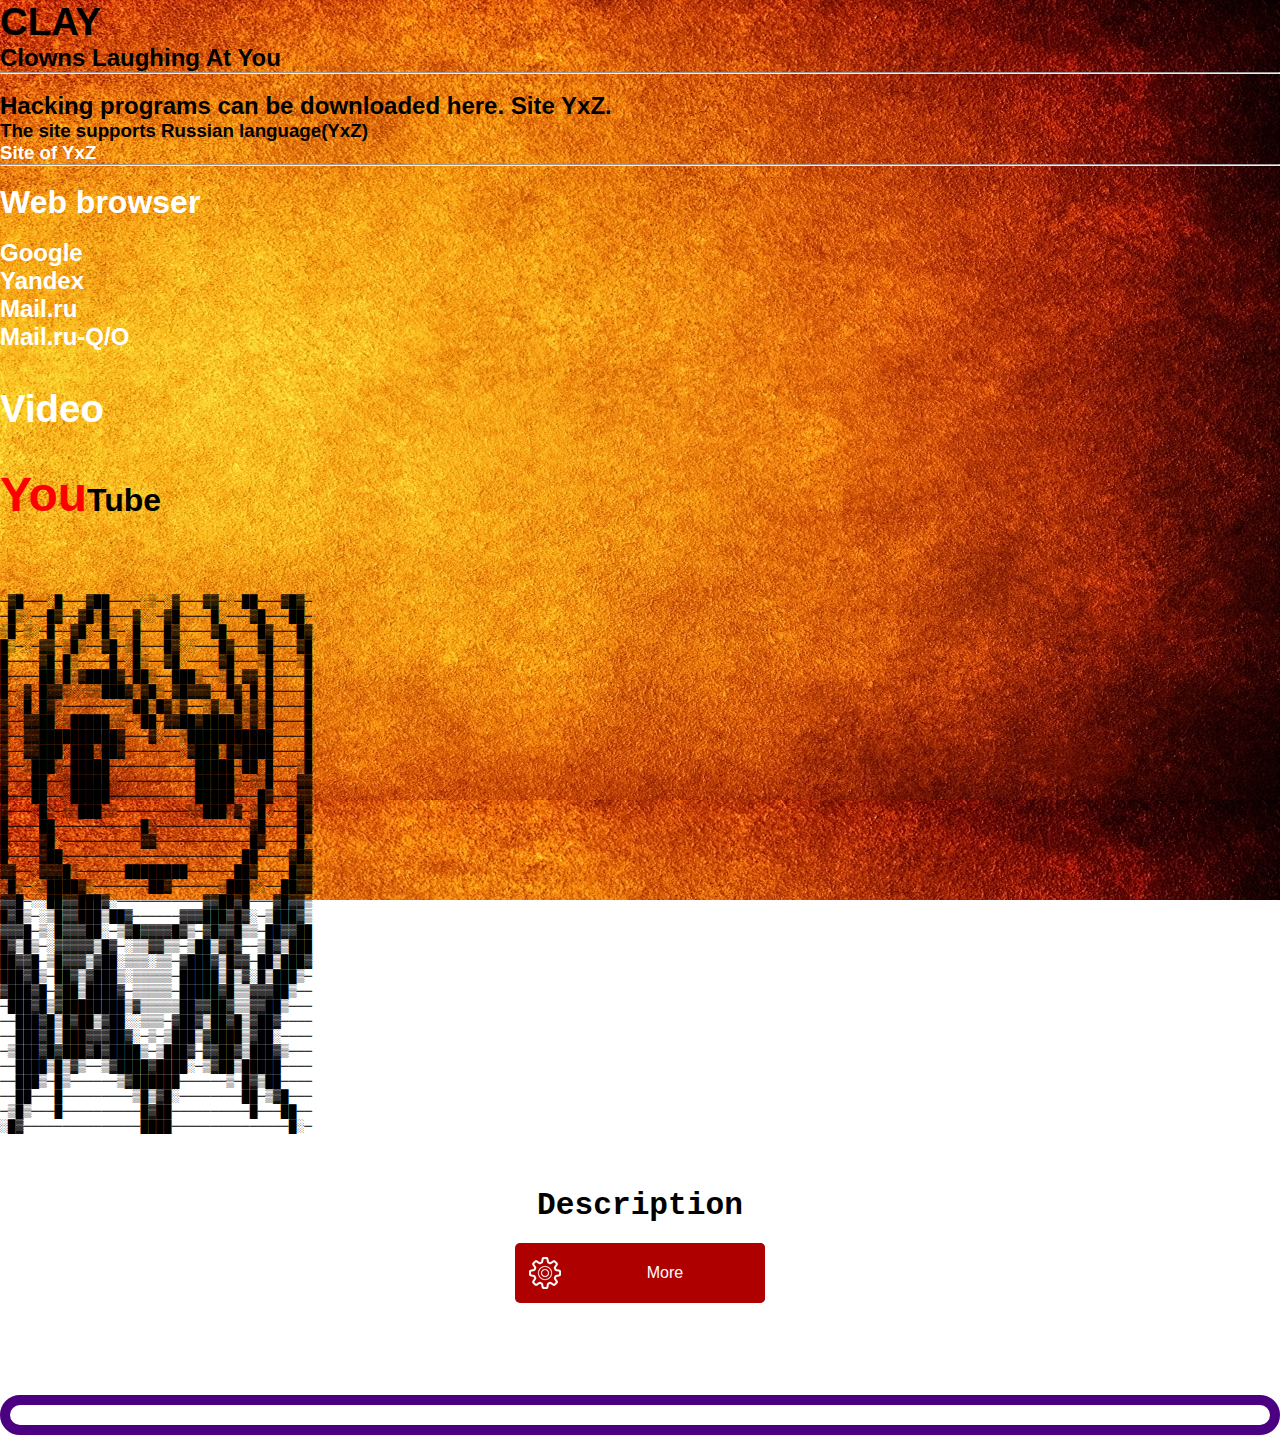
<file: index.html>
<!DOCTYPE html>
<html lang="en">
<head>
	<meta name="google-site-verification" content="NYtpKRkd1roUa7QkBHADAFdievc7lg4l7fm3fUnGu_c" />
	<meta name="yandex-verification" content="bfd1eae8a9783502" />
	<meta charset="utf-8">
	<title>CLAY</title>
	<style>
	a {
    text-decoration: none; /* Отменяем подчеркивание у ссылки */
   }

  </style>
  
	<link rel="shortcut icon" type="image/x-icom" href="image/logo.png">
	<link rel="stylesheet" type="text/css" href="Style.css">

  <style>

body{
	background: url(img/bak1.jpg) no-repeat;
	background-repeat: repeat-y;
	-moz-background-size: 100%;
	-webkit-background-size: 100%;
	-o-background-size: 100%;
	background-size: 100%
</style>


</head>
<body <body style="background-attachment:fixed" topmargin="0">

	

	<blockquote><h1><big>CLAY</big></h1></blockquote>
 	<blockquote><h2>Clowns Laughing At You</h2></blockquote>
 	<hr><br>



	<h2>Hacking programs can be downloaded here. Site YxZ.</h2>
	<h3>The site supports Russian language(YxZ)</h3>
 	<h3><a class="sc" href="https://dowloud.wixsite.com/yxzcom" target="_blank">Site of YxZ</a></h3>
 	<hr><br>

 
	
 	<p><a class="qwe"><h1>Web browser</a></h1></br></p>

 	<h2><a class="sc" href="https://www.google.com/" target="_blank">Google</a></h2> <!--Goggle-->

 	<h2><a class="sc" href="https://yandex.ru/" target="_blank">Yandex</a></h2> <!--Yandex-->

 	<h2><a class="sc" href="https://mail.ru/" target="_blank">Mail.ru</a></h2> <!--Mail.ru-->
 	<h2><a class="sc" href="https://otvet.mail.ru/" target="_blank">Mail.ru-Q/O</a></h2> <!--Vopros-Mail.ru-->
 	<br><br>
 		
 	<div class="LogoTube">

 		<p><h1><big><a href="intro.html">Video</a></big></h1></p><br><br>

 		<p><a href="https://www.youtube.com/channel/UCbwFS0-4qxMQKaCnfhUvvNA?view_as=subscriber" target="_blank"><h2><font size="7" color="red">You</font><font size="6" color="black">Tube</font></h2></a></p>


 	</div><br><br><br><br>


 	<pre>─▓█───░█───▓██────░▒─░▓───▓▓─░─██───▓█▓─
─█▒░──█▓──▓█▒█───▓░░─▓█────█░───▓█───██─
▒█─▒░─█──▓█░─█▒─░█───█▓────▓█────█▓───█▓
█▒─░─▓▓─▒█▒──▓█─▒█───█▓░░───█▓───▓█───▓█
█────▓█─█▒────█─░█▒──▓█░────▓█───▒█───▒█
█────██▒█▒▓████▓─██▒──███▒──▒█─▓▓─█────█
█─░▓─█▓▓▒░░▒▒███▓▒▓█▒─▓█▓▓▓──█▓─█─█────█
▓─░█░█▓▒────────▒██▒█▓▒▓──▒▓▒▒█▒▓▒█────█
▓──▓▓██░▒█████▒▒─░██─▓▓██▓████▓▒▓▒█────█
▓──▓▓██████████▓───▓░──▒███████████────█
▓──▓▓███░███▒██▓───────░▓███▒█▓████────█
▓──▒███▒─█████───────────█████─██░█───▒█
▓───██──▒█████░──────────█████▒─▒▒█───▓▓
█───██──░█████───────────█████───█▓───▓▓
▓───░█▒─▒▒███▒▒─────────▒▒███▒▓─▒█░───█▓
█────██───────────█▒────────────▓█────█▓
█────▓█░──────────▓▓────────────█▓────█▒
█────▓██───────────────────────██────▓█▓
▓▓──░▓▓▓█▒──────████████──────██▓────█▓▓
▒█▒─░▒████▓▒───────██▓──────▒███▒░──██▓▓
▓▓█─░░██▓▓███▓░───────────▓▓██▓█───▓█▓▓▒
█▓█▒─░▒█▓▓███▒██▓──────▓▓▓███▓█▓░─▒███▓▒
▓▓▓█─▒░█▓▓▓██░─▒▓█▓▓▓▓█▓▒─▓█▓▓█▒▒─██▓▓██
█▓▒█▒─░▓▓▓▓▓▒█▓─░▒▒▓▓▒▒─▒██▒▓█▓──▒█▓▒███
██▓▓█─▒█▓▓▓▒▓██░▒▒▒░▒▒─▓███▓▒█▓▓─██▒███▓
███▓█▒─██▓▒▓███▒░▒▒▒▒▒─█████▒█▒▓░█▒███▒─
▓███▓█─▓██▒████▓─▒▒▒▒▒─█████▓█▒▒▓▓▓██▒──
─███▓█▒▓████████▒▓▒▒▒▒▒██▓▓██▓▒▒▓▓██▒───
──███▓█▒█▓██▒▓██░░▒▒▒─▓██▓▒██▓█▒▓██▓────
──███▓█▒███▓▓▓██▓░─▒─▒███▒▓████▒▓██░────
─▒███▓█▓███▓█▓████▒─▒███▓─▓▓██▓▒███▓▒───
──████▒█▒▓▒──▒▓████▓████░─▒▓██▒█████────
──███▒─█▒──────▒▓██████──────▒─█▓▒██────
──██───█─────────▒█▒▓█░────────██─▒▓█───
─▒█▒───█──────────█▓██──────────█───██──
░█▓───────────────████───────────────█░─</pre><br><br><br>


		<div class="Description">
			
			<pre><h1><big><a href="page2.html">Description</a></big></h1></pre>
	    	



		</div> 




		


	<div class="button">
		<a href="page.html">

			<div class="demo">More</div>
			<img class="set" src="images/settings.png" alt="hhdfj">
			<div class="disc">Download</div>

	</div>
	<br><br><br><br> 
	
<div class="cop">
		
  <div class="copy">

	<p><a href="#">© cRytekCompany, 2018</a></p>

  </div>

</div>


</body>
</html>
</file>
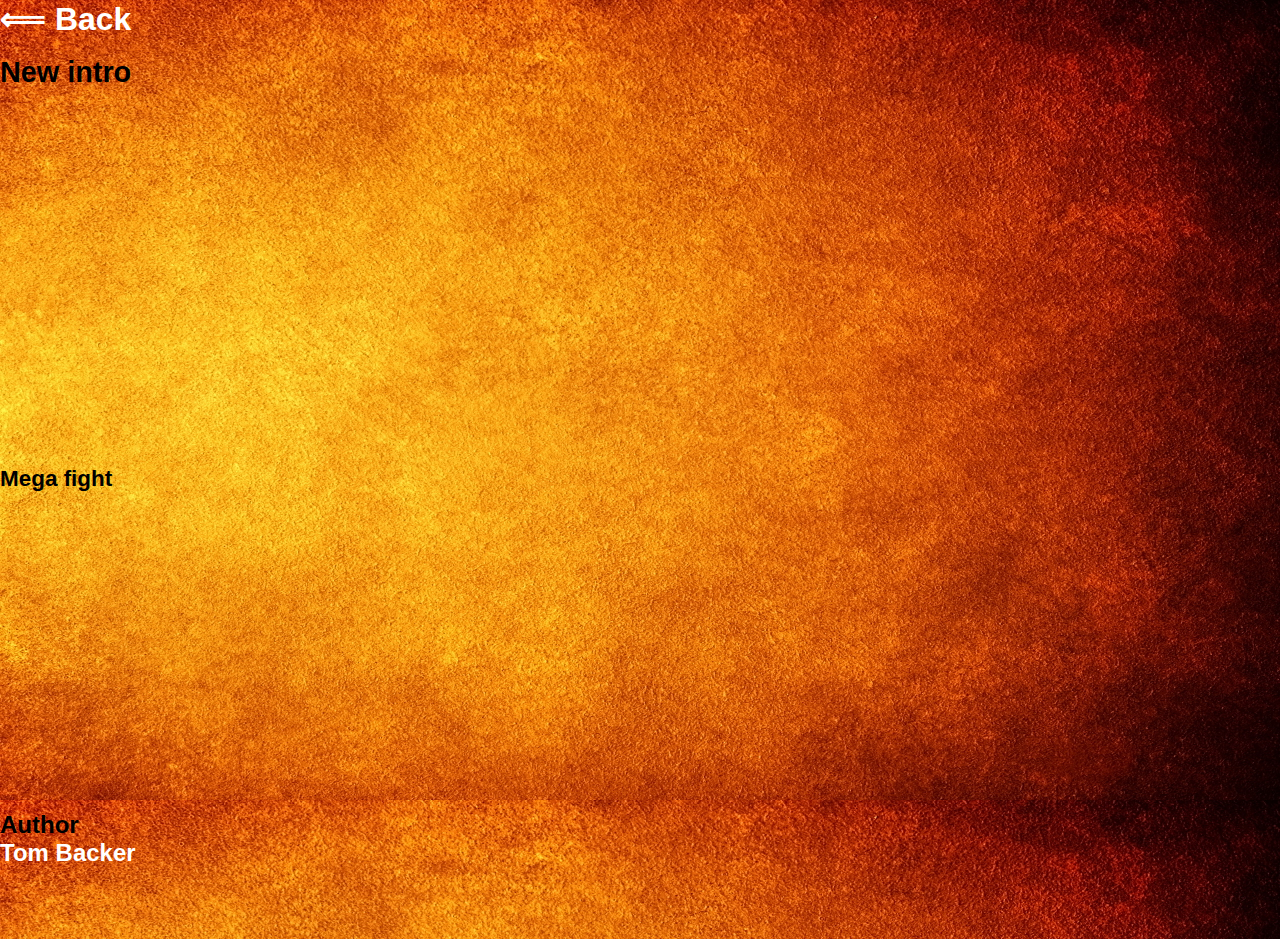
<file: intro.html>
<!DOCTYPE html>
<html lang="en">
<head>
	<meta charset="UTF-8">
	<title>Video</title>

<style>

	a {
    text-decoration: none; /* Отменяем подчеркивание у ссылки */
   }

</style>

	<link rel="shortcut icon" type="image/x-icom" href="image/logo.png">
	<link rel="stylesheet" type="text/css" href="Style.css">

<style>
	body{
	background: url(img/bak1.jpg) no-repeat;
	background-repeat: repeat-y;
	-moz-background-size: 100%;
	-webkit-background-size: 100%;
	-o-background-size: 100%;
	background-size: 100%;
</style>


</head>
<body link="black" vlink="black">

		<h1><a href="index.html">⟸ Back</a></h1><br> <!--Первая страница-->

	 	<p><h2><big>New intro</big></h2></p>
		<iframe class="intro" width="560" height="315" src="https://www.youtube.com/embed/oLAU3b54-DY?rel=0&amp;controls=0&amp;showinfo=0" frameborder="0" allow="autoplay; encrypted-media" allowfullscreen></iframe><br><br>

	<div class="mega">

		<p><h3><big>Mega fight</big></h3></p>

		<iframe width="560" height="315" src="https://www.youtube.com/embed/iVt3P6pfEoc?rel=0&amp;controls=0&amp;showinfo=0" frameborder="0" allow="autoplay; encrypted-media" allowfullscreen></iframe>

		<p><h2>Author</h2></p>
		<p><h2><a href="https://www.youtube.com/channel/UCRmd7CREjKqMWlHyAUbwX0Q" target="_blank">Tom Backer</a></h2></p><br><br><br><br>

 	</div>
	
</body>
</html>
</file>
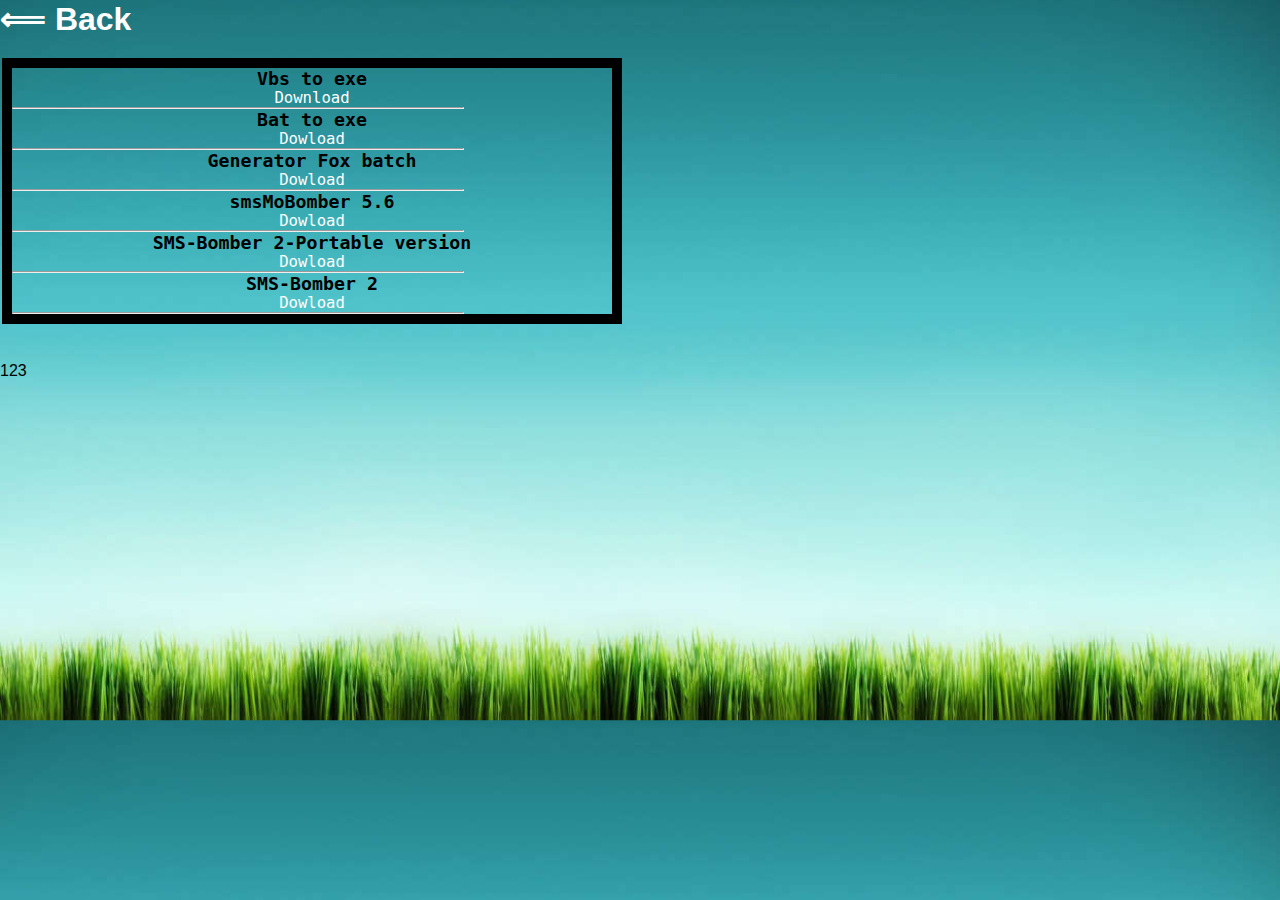
<file: page.html>
<!DOCTYPE html>
<html>
<head>
	<title>Dowload</title>

<style>
	a {
    text-decoration: none; /* Отменяем подчеркивание у ссылки */
   }
</style>

   	<link rel="shortcut icon" type="image/x-icom" href="image/logo.png">
	<link rel="stylesheet" type="text/css" href="Style.css">

	<style>
body{
	background: url(img/bb2.jpg) no-repeat;
	background-repeat: repeat-y;
	-moz-background-size: 100%;
	-webkit-background-size: 100%;
	-o-background-size: 100%;
	background-size: 100%
</style>

</head>
<body link="black" vlink="black"> 

	<h1><a href="index.html">⟸ Back</a></h1><br> <!--Первая страница-->

	<table>
	<tr>
	<td style="height: 100px; vertical-align: middle; width: 600px; text-align: center; border: 10px solid #000;">

	<pre><h3><blockquote><big>Vbs to exe</big></blockquote></h3></pre> <pre><big><a href="dv/Vbs to exe.rar" download>Download</a></big></pre></div>
	<hr style="width: 75%; color: rgb(151, 7, 11);">

	<pre><h3><blockquote><big>Bat to exe</big></blockquote></h3></pre> <pre><big><a href="dv/Bat_To_Exe_Converter.zip" download>Dowload</a></big></pre></div>
	<hr style="width: 75%; color: rgb(151, 7, 11);">

	<pre><h3><blockquote><big>Generator Fox batch</big></blockquote></h3></pre> <pre><big><a href="dv/Generator Fox batch 1.4.exe" download>Dowload</a></big></pre></div>
	<hr style="width: 75%; color: rgb(151, 7, 11);">

	<pre><h3><blockquote><big>smsMoBomber 5.6</big></blockquote></h3></pre> <pre><big><a href="dv/smsMoBomber 5.6.rar" download>Dowload</a></big></pre></div>
	<hr style="width: 75%; color: rgb(151, 7, 11);">

	<pre><h3><blockquote><big>SMS-Bomber 2-Portable version</big></blockquote></h3></pre> <pre><big><a href="dv/SmsSB.PortableV.rar" download>Dowload</a></big></pre></div>
	<hr style="width: 75%; color: rgb(151, 7, 11);">

	<pre><h3><blockquote><big>SMS-Bomber 2</big></blockquote></h3></pre> <pre><big><a href="dv/SmsSB.rar" download>Dowload</a></big></pre></div>
	<hr style="width: 75%; color: rgb(151, 7, 11);">

	</td>
	</tr>
	</table>

	<br><br>

	<p>123</p>




	

</body>
</html>
</file>
<file: Style.css>
a {
	text-decoration: none;
	color: #fff;
}

*{
	margin: 0px;
	padding: 0pc;
}

body{background: url(img/bb.jpeg);
 	
 	margin: ;
 	padding: ;
 	font-family: Tahoma;
	}

body{
  margin: 0;
  padding: 0;
  font: 1em sans-serif;
}

.button{
	margin: 20px auto;
	width: 250px;
	height: 60px;
	position: relative;
}




.demo{
	background: #af0000;
	width: 200px;
	height: 60px;
	padding: 0 0 0 50px;
	text-align: center;
	position: absolute;
	line-height: 60px;
	font-size: 2em
	top: 0;
	left: 0;
	z-index: 2;
	transition: 1s;
	border-radius: 5px; 
}

.demo a:hover{
	color: red;
}

.disc {
	background: #830000;
	position: absolute;
	width: 100px;
	height: 40px;
	padding: 10px 0 10px 10px;
	text-align: center;
	line-height: 20px;
	top: 0;
	right: 0;
	z-index: 1;
	border-radius: 0 5px 5px 0;
}

img.set {
	vertical-align: middle;
	position: absolute;
	z-index: 3;
	left: 14px;
	top: 14px;
	transition: 1.5s; 
}

.button:hover .demo{
	width: 100px;
	font-size: 1.4em;
	border-radius: 5px 0 0 5px; 
}

.button:hover img.set {
	transform: rotate(360deg);
}

.Description a:hover{ 
	color: red;
}

.Description a{
	color: black;
}

.Description{
	text-align: center;
}

a.sc:link {color:#FFFFFF;} 
a.sc:active {color:#FFFF00;} 
a.sc:visited {color:#FFFFFF;} 
a.sc:hover {text-decoration:none; color:#000080;}

.sc2{
	color: white;
}

@media screen and (max-width: 320px){

}

.tw{
	color: #800080;
}

.cop{
	color: black;
	vertical-align: middle;
	  
	height: 20px; 
	border: 10px solid indigo;
	border-radius: 50px;
}

.copy{
	text-align: center;
	bottom: 200px;
}

.qwe{
	color: white;
}

a.sc3:link {color:#FFFFFF;} 
a.sc3:active {color:#FFFF00;} 
a.sc3:visited {color:#FFFFFF;} 
a.sc3:hover {text-decoration:none; color:#000080;}

.intro{
	width: 500px;
	margin:20px auto 20px;
}
</file>
